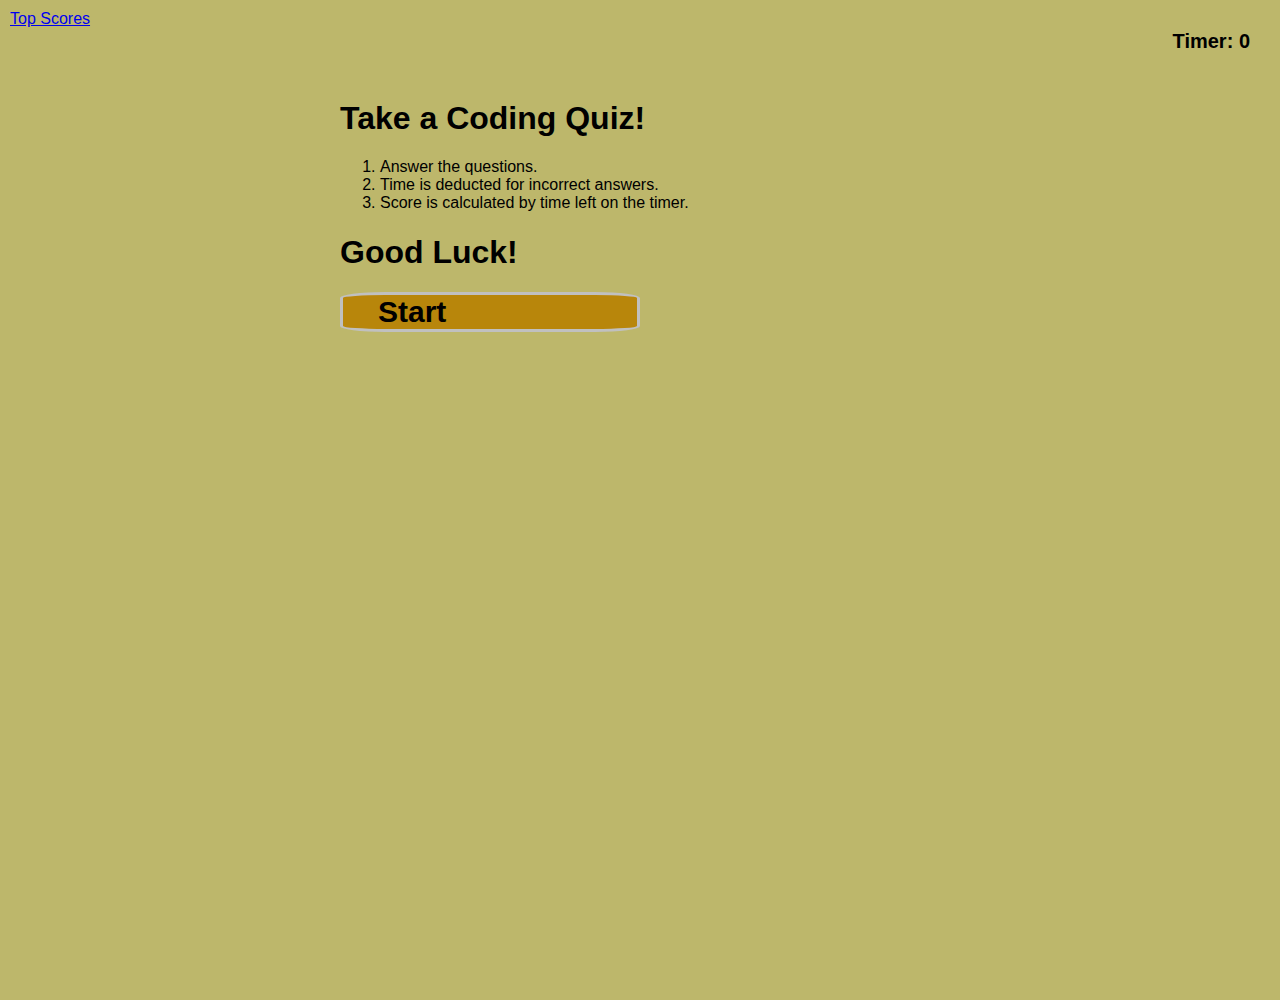
<file: index.html>
<!DOCTYPE html>
<html lang="en-us">

<head>
  <title>Coding Quiz</title>
  <meta charset="UTF-8" />
  <meta name="viewport" content="width=device-width, initial-scale=1.0" />
  <link rel="stylesheet" href="assets/style.css">
  
</head>


<body>
 
    <div class="scores">
      <a href="topscores.html">Top Scores</a>
    </div>
    <div class="timer">
      Timer: <span id="time">0</span>
    </div>
    <div class="wrapper">
      <div id="startscreen" class="start">
        <h1>Take a Coding Quiz!</h1>
        <ol class="instructions">
          <li>Answer the questions.</li>
          <li>Time is deducted for incorrect answers.</li>
          <li>Score is calculated by time left on  the timer.</li>
        </ol>
        <h1>Good Luck!</h1>
        <button id="start">Start</button>
      </div>
 


    <div id="questions" class="hide">
      <h2 id="question_title"></h2>
      <div id="choices" class="choices"></div>

    </div>

    <div id="end_screen" class="hide">

      <h2>You Finished the Quiz!</h2>
      <p>Your Final Score is <span id="final_score"></span>.</p>
      <p>Enter Initials: <input type="text" id="initials"></p>
      <button id="submit">Save Initials and Score</button>
    </div>

    <div id="feedback" class="feedback hide"></div>
   



  <script src="assets/questions.js"></script>
  <script src="assets/script.js"></script>

</body>

</html>
</file>
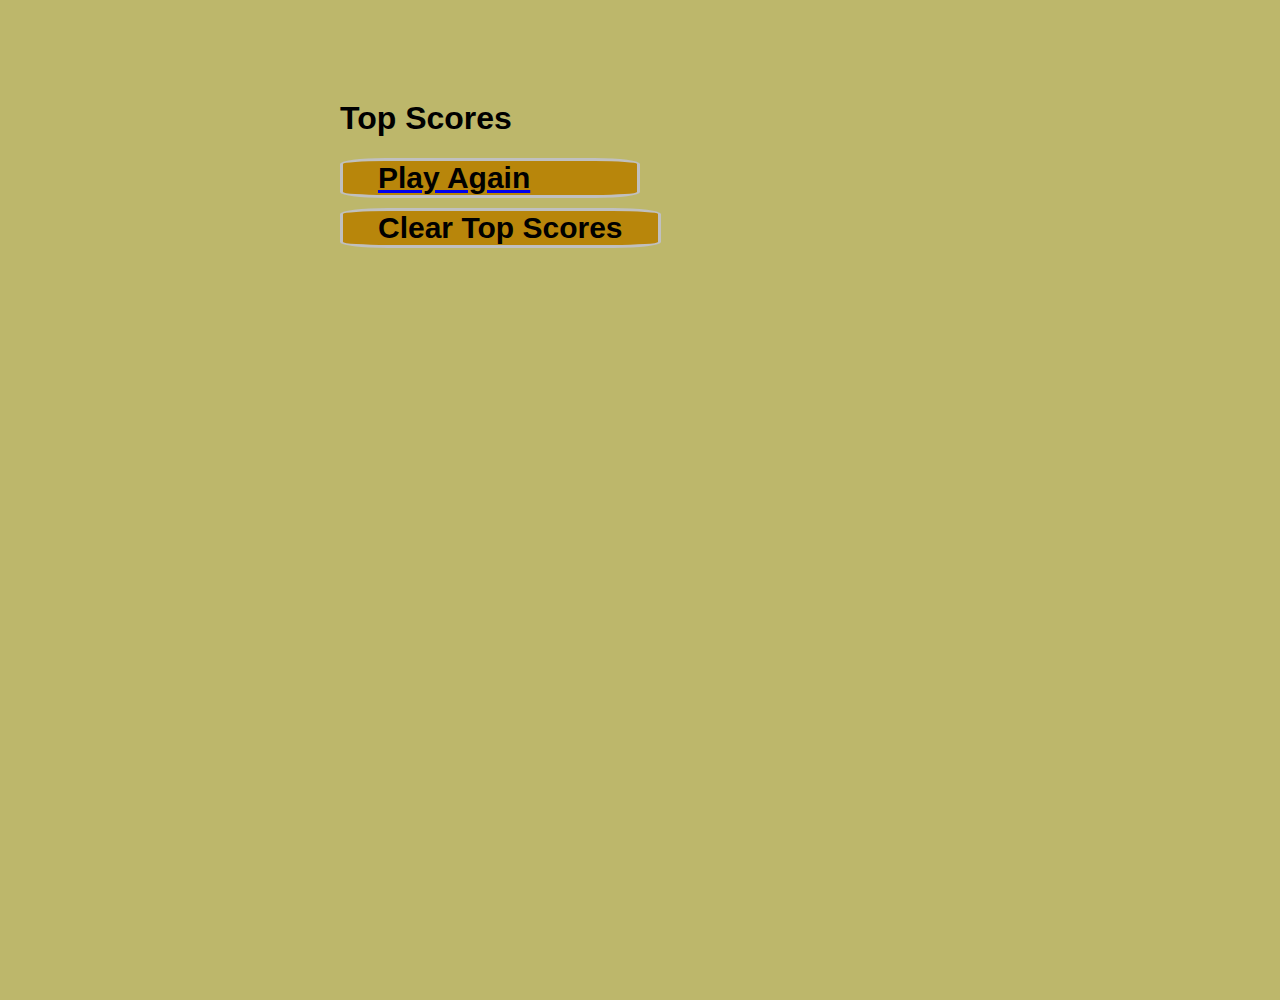
<file: topscores.html>
<!DOCTYPE html>
<html lang="en">

<head>
    <meta charset="UTF-8">
    <meta http-equiv="X-UA-Compatible" content="IE=edge">
    <meta name="viewport" content="width=device-width, initial-scale=1.0">
    <title>Coding Challenge</title>
    <link rel="stylesheet" href="assets/style.css">
 
</head>

</head>

<body>
    <div class="wrapper">
        <h1>Top Scores</h1>
        <ol id="hi_scores_list">
        </ol>
        <a href="index.html"><button>Play Again</button></a>
        <button id="clear">Clear Top Scores</button>
    </div>





    <script src="assets/scores.js"></script>
    
</body>

</html>
</file>
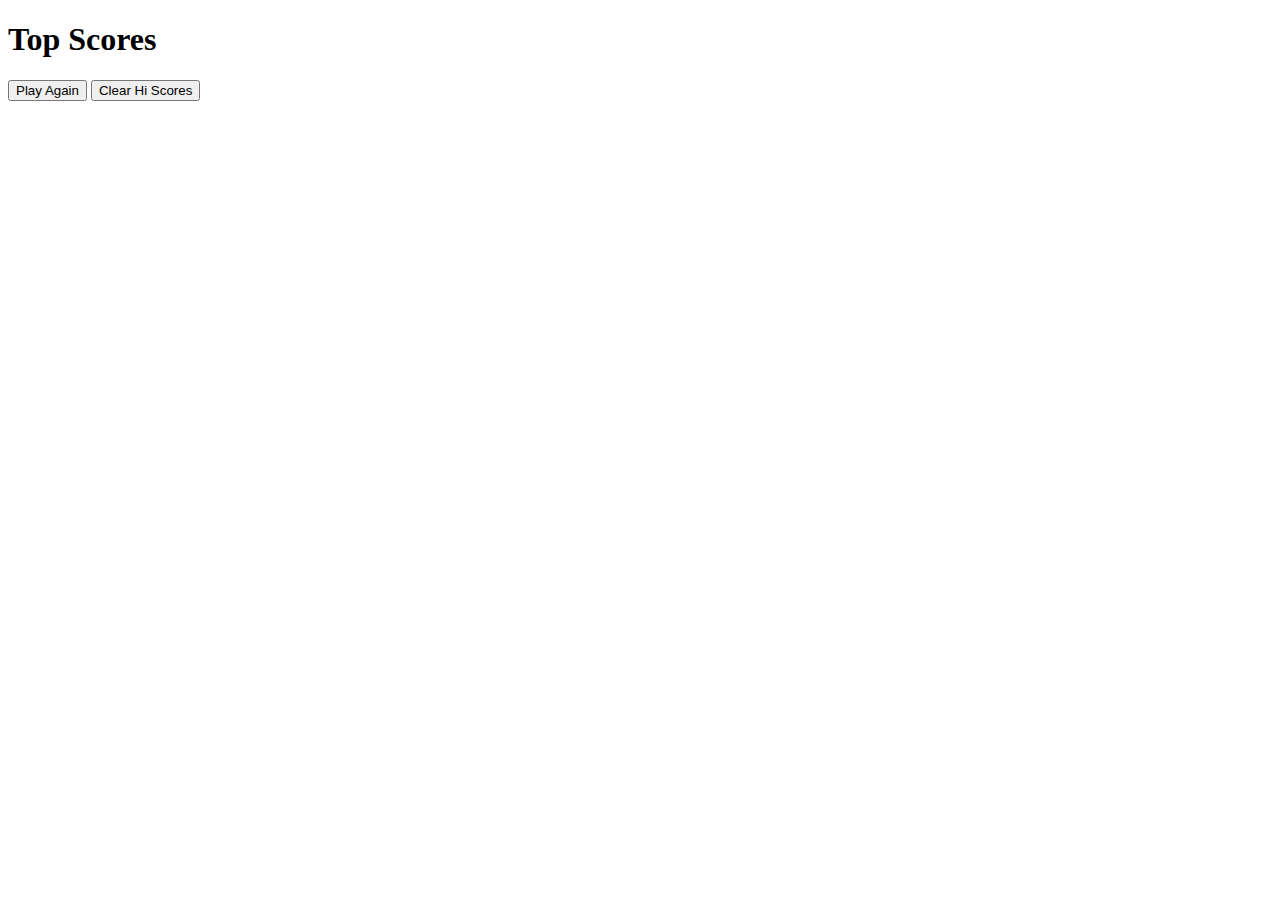
<file: finalgo/hiscores.html>
<!DOCTYPE html>
<html lang="en">

<head>
    <meta charset="UTF-8">
    <meta http-equiv="X-UA-Compatible" content="IE=edge">
    <meta name="viewport" content="width=device-width, initial-scale=1.0">
    <title>Coding Challenge</title>
</head>

<body>
    <div class="wrapper">
        <h1>Top Scores</h1>
        <ol id="hi_scores_list">
        </ol>
        <a href="index.html"><button>Play Again</button></a>
        <button id="clear">Clear Hi Scores</button>
    </div>





    <script src="assets/scores.js"></script>
    
</body>

</html>
</file>
<file: assets/style.css>
*{
  box-sizing: border-box;
}

html,
body,
.wrapper {
  height: 100%;
  margin: 0;
  padding: 0;
}

body {
  font-family: Arial, Helvetica, sans-serif;
  background-color: darkkhaki;
}
 

.wrapper{
margin: 100px auto 0 auto;
max-width: 600px;

}
.timer{
   position: absolute;
  top: 30px;
  right: 30px;
}
.timer{
  font-size: 20px;
  font-weight: 600;
}

.scores{
  position: absolute;
  top: 10px;
  left: 10px;
}
.hide {
  display: none;
}

 button, .choice {
  max-height: 150px;
  min-width: 50%;
  margin-bottom: 10px;
  display: flex;
  align-items: center;
  padding: 0 35px;
  font-size: 30px;
  font-weight: 700;
  background-color: darkgoldenrod;
  border: solid 3px silver;
  border-radius: 15%;
 }
 
button:hover, .choice:hover {
background-color: green;
cursor: pointer;
}

.feedback {
  font-size: 50px;
  color: whitesmoke;
}

@media screen and (max-width: 992px) {
  body {

  background-color: aliceblue;
     }
       
    
  
  }

@media screen and (max-width: 768px) {
  body {

   background-color: yellowgreen;
  }
    
 
}
</file>
